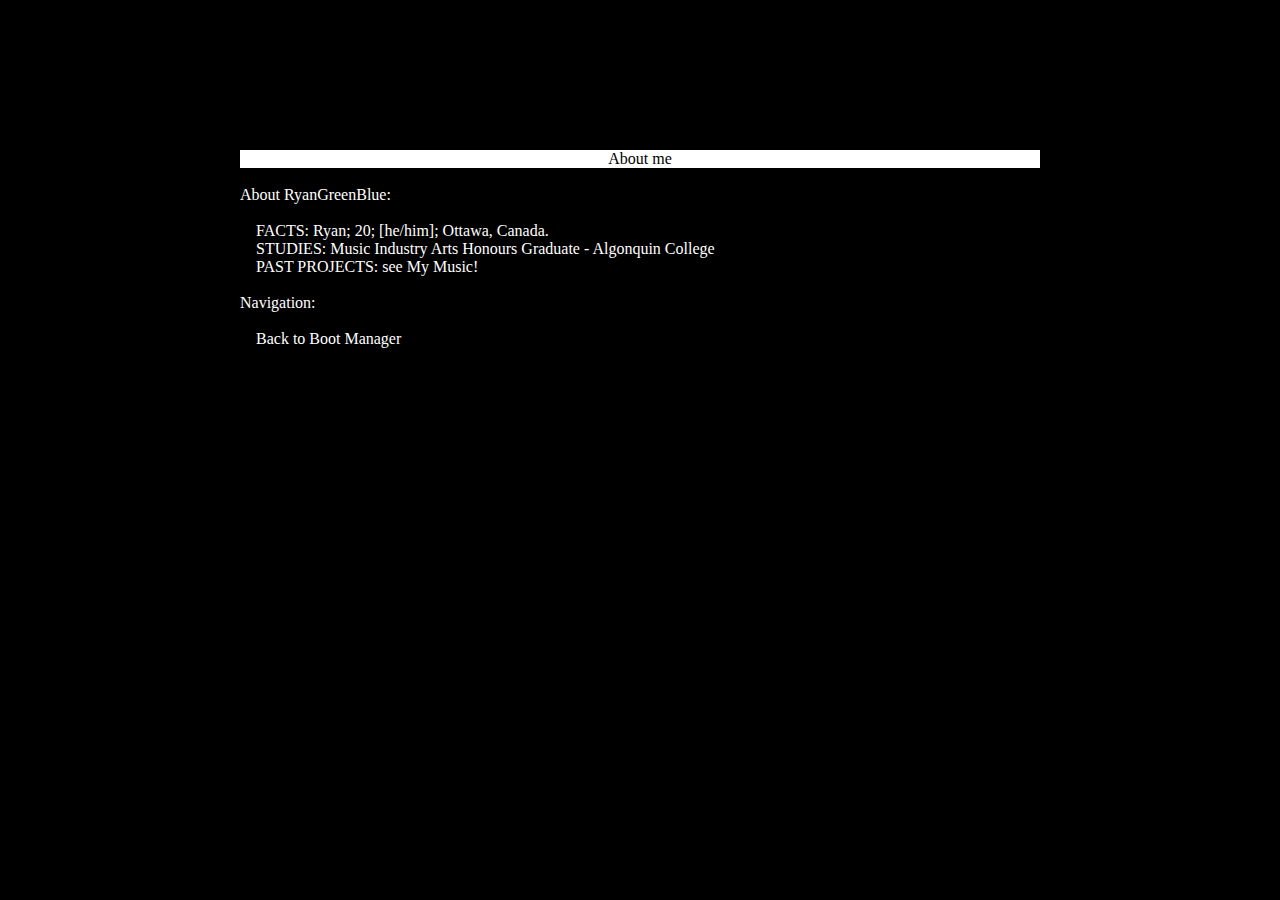
<file: about.html>
<!DOCTYPE html>
<script>0</script>
<html>
  <head>
    <link rel="stylesheet" href="style.css" />
    <link
      rel="icon"
      type="image/x-icon"
      href="https://cdn.glitch.global/af76fba2-23f6-4377-852b-bf2d95acdaa3/favicon.jpg?v=1668452936479"
    />
    <meta name="escOverride" content="index.html">
    <title>RGBabout.html</title>
  </head>
  <body id="mcbod">
    <tx class="hl"><center>About me</center></tx><br />
    <tx></tx>
    <tx class="blink">About RyanGreenBlue:</tx><br />
    <!-- <tx data-jchto="" class="jch"></tx>RyanGreenBlue is an electronic music producer<br /> -->
    <tx data-jchto="" class="jch">FACTS: Ryan; 20; [he/him]; Ottawa, Canada.</tx><br />
    <!--<tx data-jchto="" class="jch">GAMES: Minecraft, R6.</tx><br /> -->
    <tx data-jchto="" class="jch">STUDIES: Music Industry Arts Honours Graduate - Algonquin College</tx><br />
    <tx data-jchto="" class="jch">PAST PROJECTS: see My Music!</tx><br /><br />
    <tx>Navigation:</tx><br />
    <tx data-jchto="https://ryangreenblue.github.io/ryangreenbluewebsite/" class="jch">Back to Boot Manager</tx><br />
    <tx class="hl btm flex">ENTER=Choose<fill></fill>ESC=Back</tx>
  </body>
  <script src="scr.js" defer></script>
  
</html>
</file>
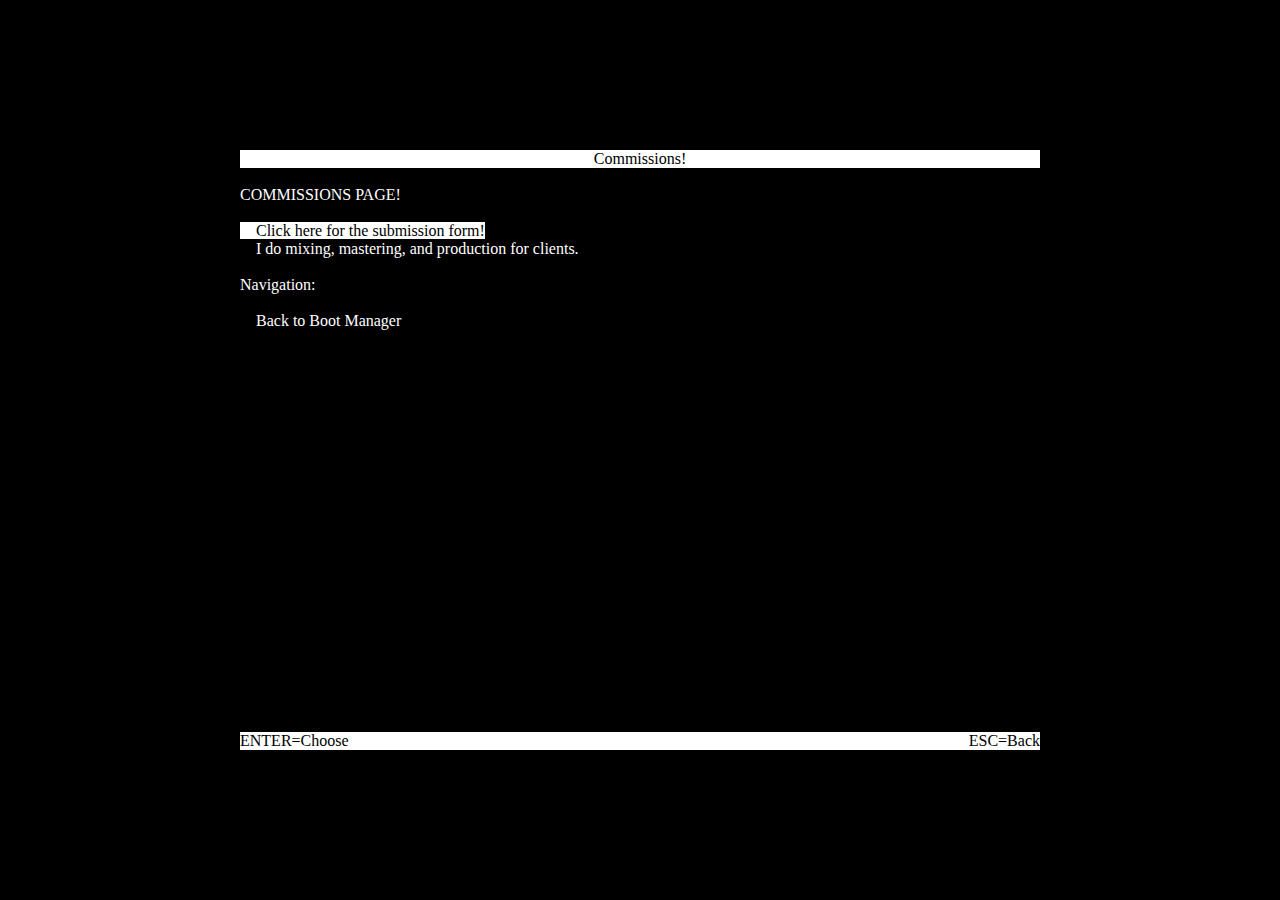
<file: comms.html>
<!DOCTYPE html>
<script>0</script>
<html>
  <head>
    <link rel="stylesheet" href="style.css" />
    <link
      rel="icon"
      type="image/x-icon"
      href="https://cdn.glitch.global/af76fba2-23f6-4377-852b-bf2d95acdaa3/favicon.jpg?v=1668452936479"
    />
    <meta name="escOverride" content="index.html">
    <title>RGBabout.html</title>
  </head>
  <body id="mcbod">
    <tx class="hl"><center>Commissions!</center></tx><br />
    <tx></tx>
    <tx class="blink">COMMISSIONS PAGE!</tx><br />
    <tx data-jchto="https://forms.gle/i6Y3egDdZFbv7J9Y8" class="jch hl">Click here for the submission form!</tx><br />
    <tx data-jchto="" class="jch">I do mixing, mastering, and production for clients.</tx><br /><br>
    <tx>Navigation:</tx><br />
    <tx data-jchto="https://ryangreenblue.glitch.me/" class="jch">Back to Boot Manager</tx><br />
    <tx class="hl btm flex">ENTER=Choose<fill></fill>ESC=Back</tx>
  </body>
  <script src="scr.js" defer></script>
  
</html>
</file>
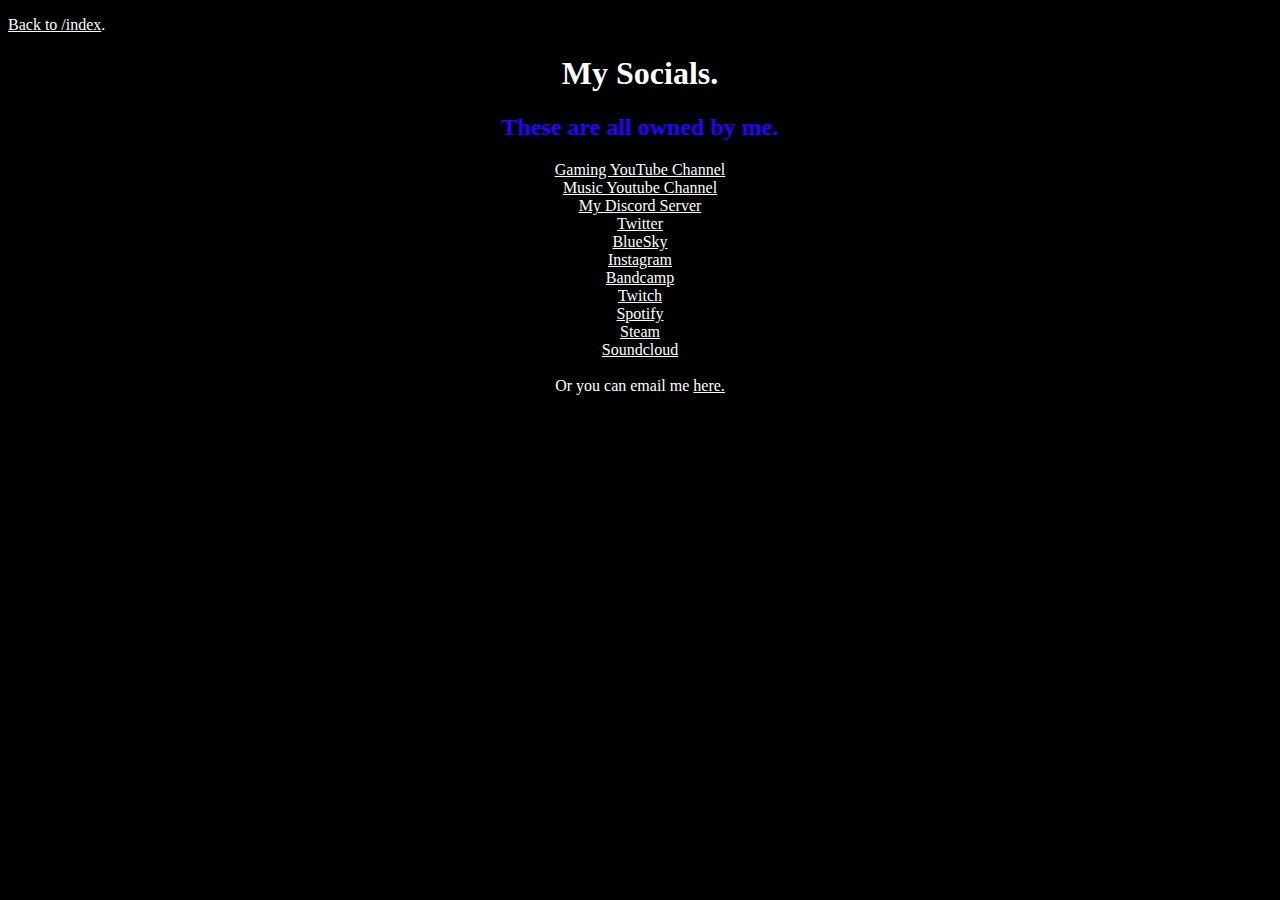
<file: socials.html>
<!DOCTYPE html>
<script>0</script>
<html>
  <head>
  <link rel="stylesheet" href="style.css" />
    <link
      rel="icon"
      type="image/x-icon"
      href="https://cdn.glitch.global/af76fba2-23f6-4377-852b-bf2d95acdaa3/favicon.jpg?v=1668452936479"
    />
  <style> 
  
  </style>
    <meta charset="UTF-8">
    <meta name="viewport" content="width=device-width, initial-scale=1.0">
    <title>RGB-SOCIALS</title>
    <link href="/style.css" rel="stylesheet" type="text/css" media="all">
  </head>
  
  <body>
    <p><a href="https://ryangreenblue.glitch.me/">Back to /index</a>.</p>
    <h1 style="text-align:center;">My Socials.</h1>
    <h2 style="text-align:center;">These are all owned by me.</h2>
    <p style="text-align:center;"><a href="https://www.youtube.com/c/RyanGreenBlue">Gaming YouTube Channel</a>
    <br><a href="https://www.youtube.com/channel/UC418Pi7u7F1h313kV6ZMCrg">Music Youtube Channel</a>
    <br><a href="https://discord.gg/3rb28bSheF">My Discord Server</a>
    <br><a href="https://twitter.com/ryangreenblue">Twitter</a>
    <br><a href="https://bsky.app/profile/ryangreenblue.com">BlueSky</a>
    <br><a href="https://www.instagram.com/ryangreenblue">Instagram</a>
    <br><a href="https://ryangreenblue.bandcamp.com">Bandcamp</a>
    <br><a href="https://www.twitch.tv/ryangreenblue">Twitch</a>
    <br><a href="https://open.spotify.com/artist/4fg4SMlKqO5VOwnmiPyDBb">Spotify</a>
    <br><a href="https://steamcommunity.com/id/ryangreenblue/">Steam</a>
    <br><a href="https://soundcloud.com/ryangreenblue">Soundcloud</a>
    <br>
    <br>Or you can email me <a href="mailto:ryangreenblueofficial@gmail.com">here.</a>
    <br>
    </p>

  </body>
</html>
</file>
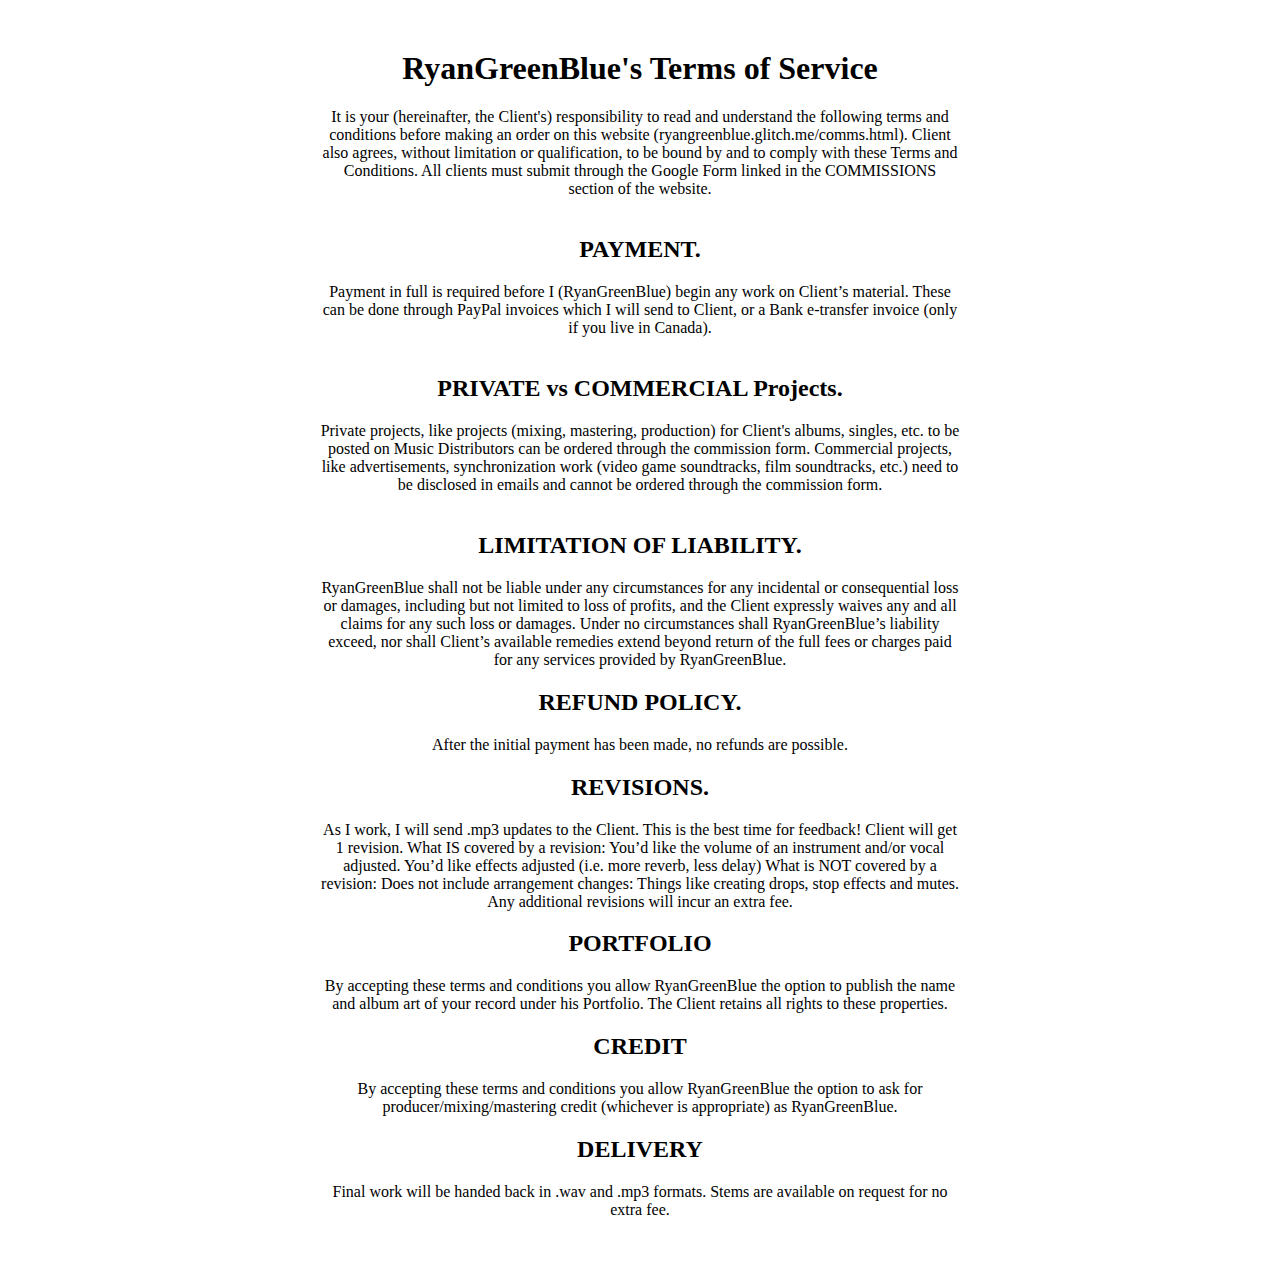
<file: tos.html>
<html>
  <head>
    <!--
    <link rel="stylesheet" href="style.css" />
      <link
      rel="icon"
      type="image/x-icon"
      href="https://cdn.glitch.global/af76fba2-23f6-4377-852b-bf2d95acdaa3/favicon.jpg?v=1668452936479"
    /> !-->
    <style>
      h1 {
        text-align: center;
      }
      h2 {
        text-align: center;
      }
      p {
        text-align: center;
      }
      body {
  margin: auto;
  width: 640px; 
  padding: 50px;
  color: #000000;    
}
    </style>
  </head>
  <body>
    <h1>RyanGreenBlue's Terms of Service</h1>
    <p>
      It is your (hereinafter, the Client's) responsibility to read and understand the
      following terms and conditions before making an order on this website
      (ryangreenblue.glitch.me/comms.html).
      Client also agrees, without limitation or qualification, 
      to be bound by and to comply with these Terms and Conditions.
      All clients must submit through the Google Form linked in the COMMISSIONS section of the website.
      <br /><br />
    </p>

    <!-- TEMPLATE !-->
    <h2>PAYMENT.</h2>
    <p>
      Payment in full is required before I (RyanGreenBlue) begin any work on Client’s material.
      These can be done through PayPal invoices which I will send to Client, or a Bank e-transfer invoice (only if you live in Canada). <br /><br />
    </p>

    <!-- TEMPLATE !-->

    <h2>PRIVATE vs COMMERCIAL Projects.</h2>
    <p>Private projects, like projects (mixing, mastering, production) 
      for Client's albums, singles, etc. 
      to be posted on Music Distributors can be ordered through
      the commission form.
    Commercial projects, like advertisements,
      synchronization work (video game soundtracks, film soundtracks, etc.)
    need to be disclosed in emails and cannot be ordered through the commission form.<br /><br /></p>
    

    <h2>LIMITATION OF LIABILITY.</h2><p>
    RyanGreenBlue shall not be liable under any circumstances
    for any incidental or consequential loss or damages,
    including but not limited to loss of profits,
    and the Client expressly waives any and all claims
    for any such loss or damages.
    Under no circumstances shall RyanGreenBlue’s liability exceed,
    nor shall Client’s available remedies extend beyond
    return of the full fees or charges paid for any services provided by RyanGreenBlue.
    </p>

    <h2>REFUND POLICY.</h2>
    <p>
    After the initial payment has been made, no refunds are possible.
    </p>

    <h2>REVISIONS.</h2>
    <p>
      As I work, I will send .mp3 updates to the Client. This is the best time for feedback!
      Client will get 1 revision.
      What IS covered by a revision: You’d like the volume
      of an instrument and/or vocal adjusted. You’d like effects adjusted (i.e.
      more reverb, less delay) What is NOT covered by a revision: Does
      not include arrangement changes: Things like creating drops, stop effects
      and mutes.
      Any additional revisions will incur an extra fee.
    </p>

    <h2>
      PORTFOLIO
    </h2>
    <p>
    By accepting these terms and conditions you allow RyanGreenBlue the option to 
      publish the name and album art of your record under his Portfolio.
      The Client retains all rights to these properties.
    </p>
    
    <h2>
      CREDIT
    </h2>
    <p>
    By accepting these terms and conditions you allow RyanGreenBlue the option to 
      ask for producer/mixing/mastering credit (whichever is appropriate) as RyanGreenBlue.
    </p>
    
    <h2>
      DELIVERY
    </h2>
    <p>
    Final work will be handed back in .wav and .mp3 formats. Stems are available on request for no extra fee.
    </p>
    
  </body>
</html>
</file>
<file: style.css>
@font-face {
  font-family: "vga";
  src: url("https://cdn.glitch.global/af76fba2-23f6-4377-852b-bf2d95acdaa3/vga.ttf?v=1668452386084"); /* CHANGE THIS LINK TO POINT TO vga.ttf ! */
}

@keyframes blink{
  0% {
    color: white;
  }
  49.999% {
    color: white;
  }
  50% {
    color: #aaaaaa;
  }
  99.999% {
    color: #aaaaaa;
  }
  100% {
    color: white;
  }
}

@keyframes deny{
  0% {
    background-color: #ff0000;
  }
  100% {
    background-color: #ffffff;
  }
}

a {
  color: #ffffff;
}

html {
  font-family: "vga";
  background-color: #000000;
  color: #ffffff;
  margin: 0px;
  padding: 0px;
}

initinv {
  visibility: hidden;
  padding:0px 0px;
  margin:0px 0px;
}

.blink {
  animation: blink linear 1000ms infinite; /* Blink rate */
}

tx {
  display: block;
  visibility: hidden;
}

txh {
  display: block;
  color: black;
}

.hl {
  background-color: white;
  color: black;
}

.deny {
  animation: deny linear 400ms;
  background-color: white;
  color: black;
}

.btm {
  position: absolute;
  bottom: 0px;
  width: 100%;
}

.right {
  float: right;
}

.jch {
  display: inline;
  cursor: pointer;
  user-select: none;
}

.jch:hover {
  cursor: pointer;
  background-color: #00ffff; /* Colour when text boxes are hovered over [CYAN] */
  color: black;
}

.flex {
  display: flex;
}

fill {
  width: 100%;
}

input {
  background-color: #00000000;
  color: #00ff00;
  border: none;
  outline: none;
  font-size: inherit;
  font-family: inherit;
}

discreet-scrollbox {
  overflow: auto;
  display: block;
}

.return {
  position: absolute;
  top: 1px;
  left: 1px;
}

#mcbod {
  margin: 0;
  position: absolute;
  left: 50%;
  top: 50%;
  transform: translateX(-50%) translateY(-50%);
  font-size: 16px;
  width: 800px;
  height: 600px;
  /*
  height: var(--image-max-width); unsure why this is here ngl this is too old
  margin-top: var(--image-margin);
  */ 
}

/* Instructions */
.instructions {
  margin: 1rem auto 0;
}

/* Button - Add it from the README instructions */
button,
input {
  font-family: inherit;
  font-size: 100%;
  background: #FFFFFF;
  border: 1px solid #000000;
  box-sizing: border-box;
  border-radius: 4px;
  padding: 0.5rem 1rem;
  transition: 500ms;
}

/* Subheading */
h2 {
  color: #2800FF;
}

/* Interactive image */
.illustration:active {
  transform: translateY(0px);
}

/* Button dip
- Toggling this class on and off will move it down and up again
- The button transition property above determines the speed of the translate (500ms)
*/
.dipped {
  transform: translateY(0px);
}
</file>
